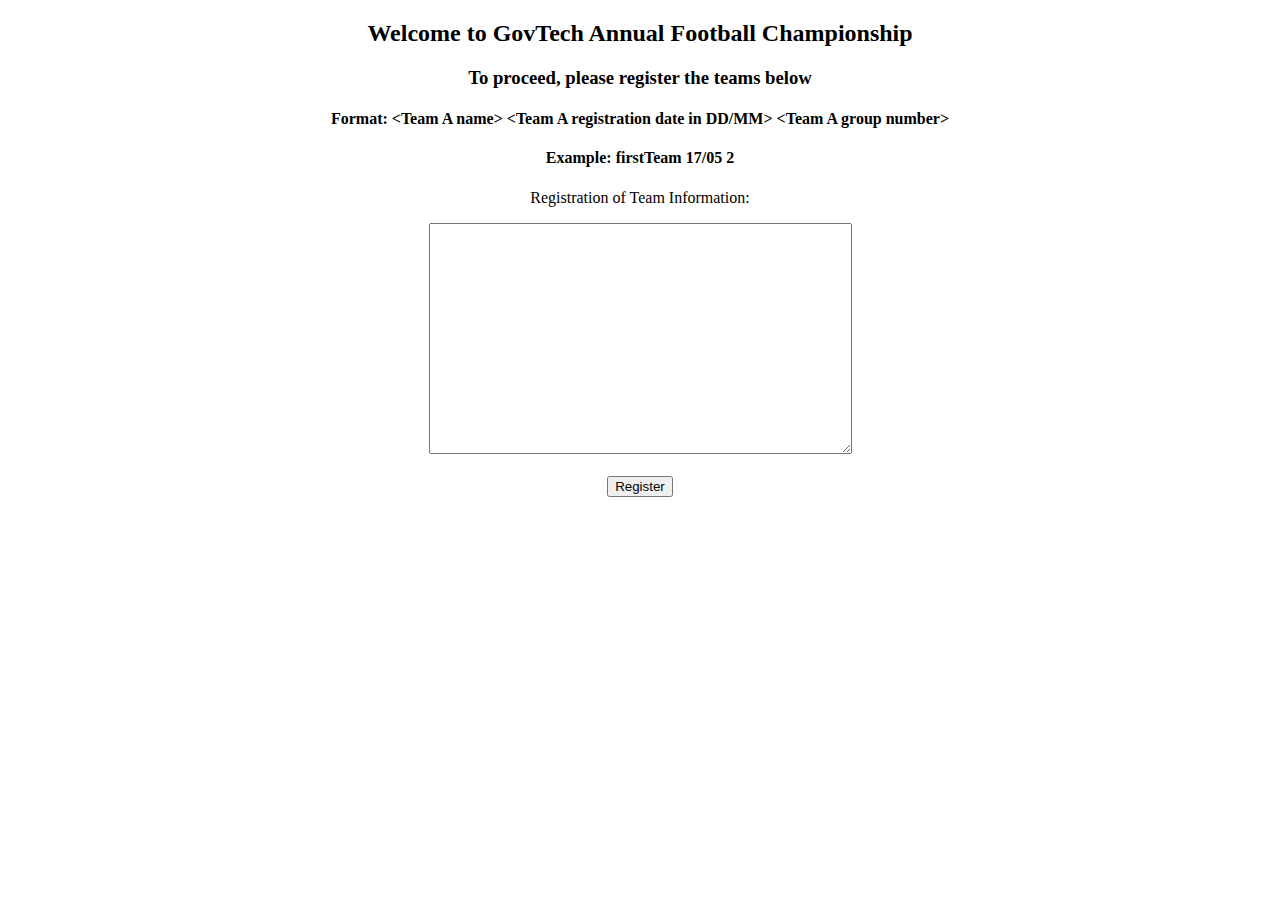
<file: static/index.html>
<!DOCTYPE html>
<html>
    <head>
        <meta charset="utf-8">
        <link rel="stylesheet" href="/static/main.css">
        <title>
            We are the Champions
        </title>
    </head>
    <body class="center">
        <h2>
            Welcome to GovTech Annual Football Championship
        </h2>
        <h3>
            To proceed, please register the teams below
        </h3>
        <h4>
            Format: &lt;Team A name&gt; &lt;Team A registration date in DD/MM&gt; &lt;Team A group number&gt;  
        </h4>
        <h4>
            Example: firstTeam 17/05 2
        </h4>
        <form method="POST" action="/register">
            <p><label for="registration">Registration of Team Information:</label></p>
            <textarea id="registration" name="registration" rows="15" cols="50"></textarea>
            <br>
            <br>
            <input type="submit" value="Register">
        </form>
    </body>
</html>
</file>
<file: static/main.css>
.center {
    text-align: center;
}

table {
  font-family: arial, sans-serif;
  border-collapse: collapse;
  width: 100%;
}

td, th {
  border: 1px solid #dddddd;
  text-align: left;
  padding: 8px;
  font-size: 12px;
}

.row {
  margin-left:-5px;
  margin-right:-5px;
}
  
.column {
  float: left;
  width: 50%;
  padding: 5px;
}

.row::after {
  content: "";
  clear: both;
  display: table;
}

* {
  box-sizing: border-box;
}
</file>
